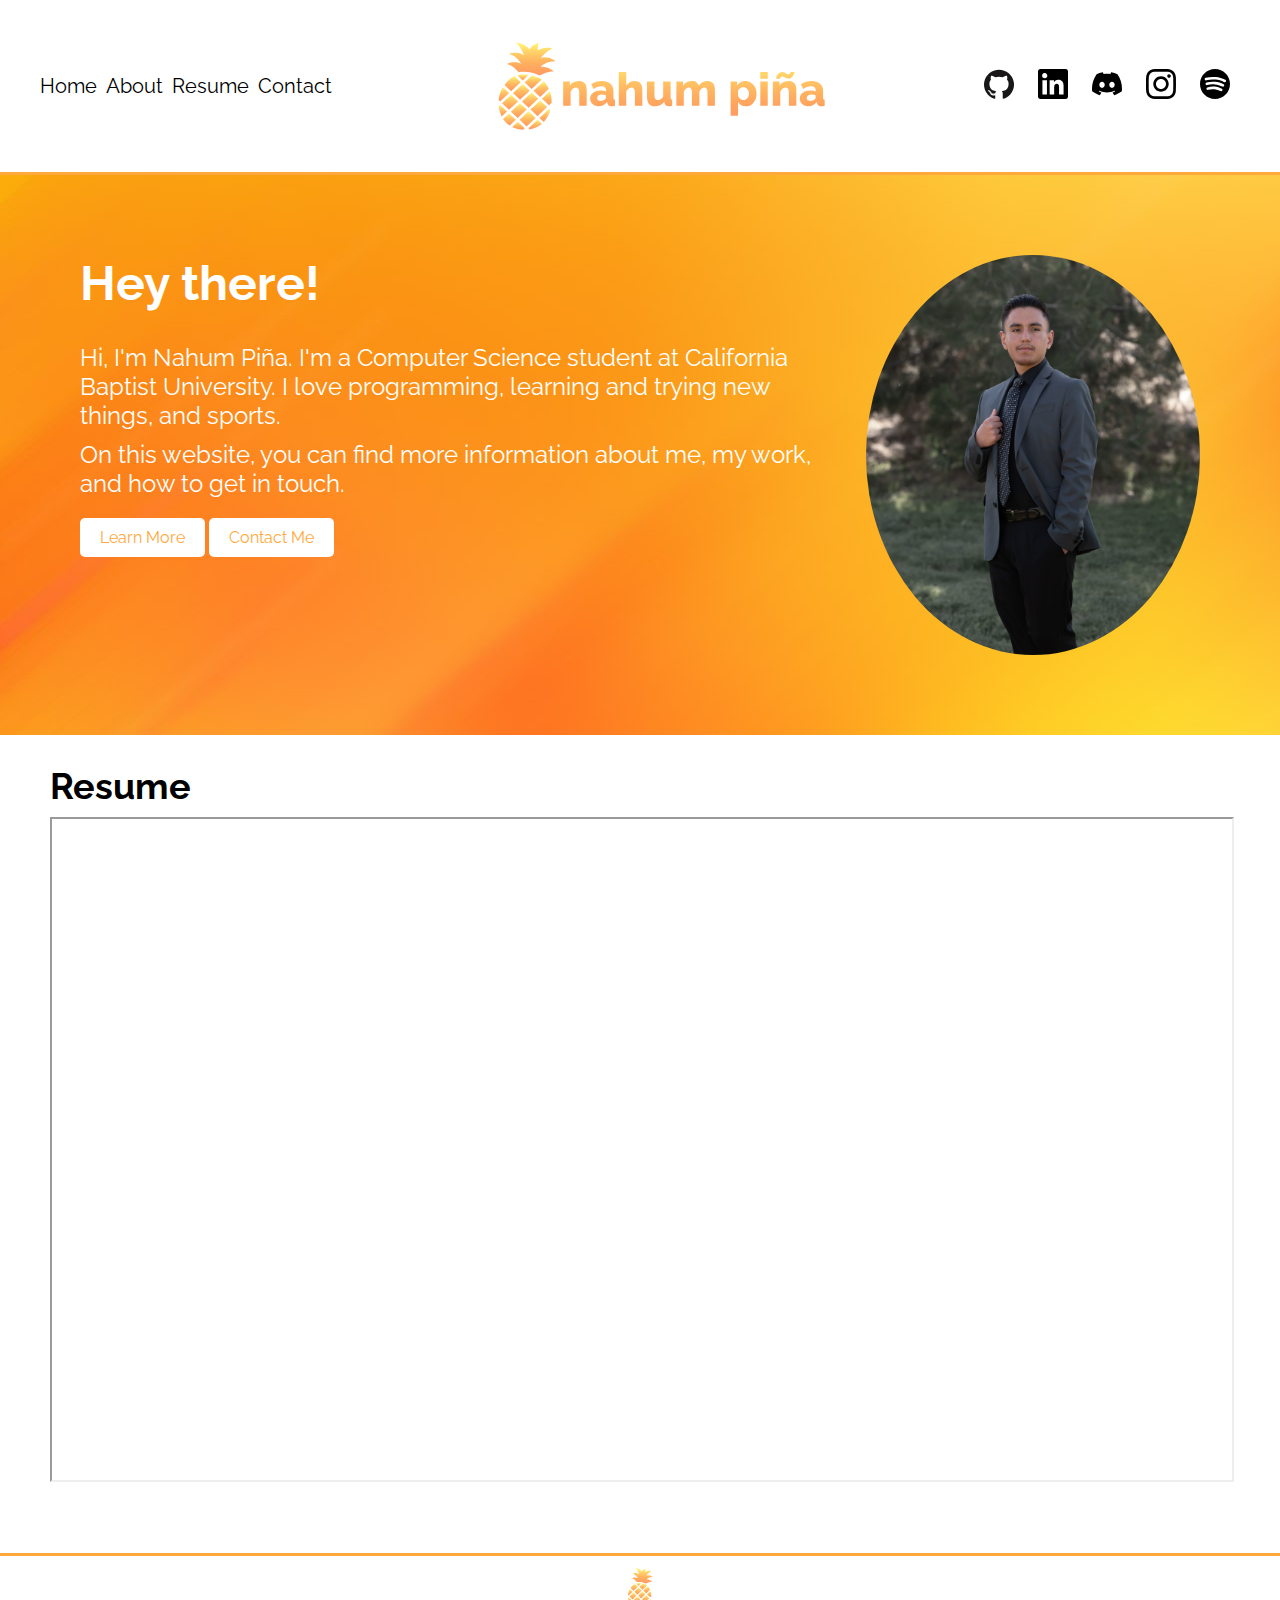
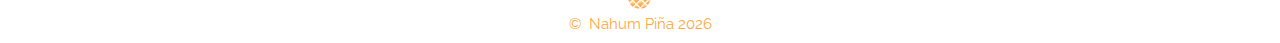
<file: index.html>
<!DOCTYPE html>
<html lang="en">
	<head>
		<meta charset="UTF-8">
		<meta http-equiv="X-UA-Compatible" content="IE=edge">
		<meta name="viewport" content="width=device-width, initial-scale=1.0">
		
		<!--Page Title-->
		<title>About</title>
		
		<!--Favicon-->
		<link rel="shortcut icon" href="img/favicon.ico">
		
		<!--Fonts-->
		<link rel="preconnect" href="https://fonts.googleapis.com">
		<link rel="preconnect" href="https://fonts.gstatic.com" crossorigin>
		<link href="https://fonts.googleapis.com/css2?family=Raleway:ital,wght@0,400;0,700;1,400&family=Roboto+Condensed:ital,wght@0,400;0,700;1,400&display=swap" rel="stylesheet">
		
		<!--Stylesheet-->
		<link rel="stylesheet" type="text/css" href="css/style.css">
	</head>
	<body>
		<header>
			<nav>
				<ul>
					<li><a href="#">Home</a></li>
					<li><a href="about.html">About</a></li>
					<li><a href="img/resume.pdf" target="_blank">Resume</a></li>
					<li><a href="contact.html">Contact</a></li>
				</ul>
			</nav>
			<img src="img/Logo.svg" class="logo" height="75%">
			<div id="nav-socials">
				<a href="https://github.com/nahumpina04" target="_blank"><img src="img/github.svg" height="30" width="30"></a>
				<a href="https://www.linkedin.com/in/nahumpina/" target="_blank"><img src="img/linkedin.svg" height="30" width="30"></a>
				<a href="https://discordapp.com/users/nahumpina16#5468" target="_blank"><img src="img/discord.svg" height="30" width="30"></a>
				<a href="https://instagram.com/nahumpina16?igshid=YmMyMTA2M2Y=" target="_blank"><img src="img/instagram.svg" height="30" width="30"></a>
				<a href="https://open.spotify.com/user/knknktmyi7eo7sixmf73fsk7n?si=b9ee3f4496b647e5" target="_blank"><img src="img/spotify.svg" height="30" width="30"></a>
			</div>
		</header>
			<section class="about">
				<img src="img/title-pic.jpg" id="title-pic" alt="pic of me" height="400px" widht="275px">
				<h1>Hey there!</h1>
				<p>Hi, I'm Nahum Piña. I'm a Computer Science student at California Baptist University. I love programming, learning and trying new things, and sports.</p>
				<p>On this website, you can find more information about me, my work, and how to get in touch.</p>
				<a href="about.html" class="button">Learn More</a>
				<a href="contact.html" class="button">Contact Me</a>
			</section>

			<div class="other">
				<h2>Resume</h2>
				<iframe src="img/resume.pdf"></iframe>
			</div>
		<footer>
			<img src="img/Icon.svg" class="icon" height="45px" width="45px">
			<p>
				<script>
					var today = new Date();
					document.write("&copy;&nbsp; Nahum Piña ");
					document.write(today.getFullYear());
				</script>
			</p>
		</footer>
	</body>
</html>
</file>
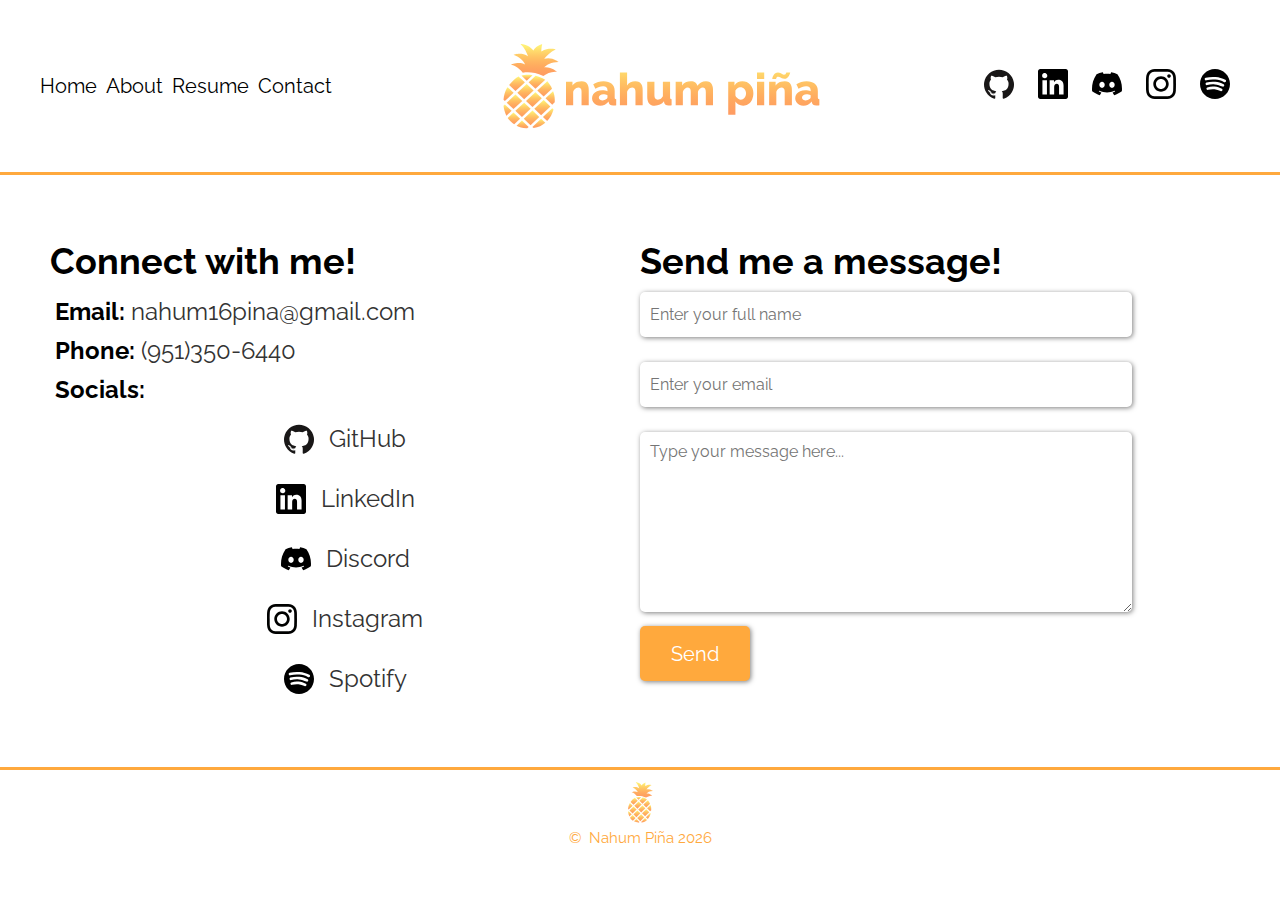
<file: contact.html>
<!DOCTYPE html>
<html lang="en">
	<head>
		<meta charset="UTF-8">
		<meta http-equiv="X-UA-Compatible" content="IE=edge">
		<meta name="viewport" content="width=device-width, initial-scale=1.0">
		
		<!--Page Title-->
		<title>About</title>
		
		<!--Favicon-->
		<link rel="shortcut icon" href="img/favicon.ico">
		
		<!--Fonts-->
		<link rel="preconnect" href="https://fonts.googleapis.com">
		<link rel="preconnect" href="https://fonts.gstatic.com" crossorigin>
		<link href="https://fonts.googleapis.com/css2?family=Raleway:ital,wght@0,400;0,700;1,400&family=Roboto+Condensed:ital,wght@0,400;0,700;1,400&display=swap" rel="stylesheet">
		
		<!--Stylesheet-->
		<link rel="stylesheet" type="text/css" href="css/style.css">
	</head>
	<body>
		<header>
			<nav>
				<ul>
					<li><a href="index.html">Home</a></li>
					<li><a href="about.html">About</a></li>
					<li><a href="img/resume.pdf" target="_blank">Resume</a></li>
					<li><a href="#">Contact</a></li>
				</ul>
			</nav>
			<img src="img/Logo.svg" class="logo" height="125px">
			<div id="nav-socials">
				<a href="https://github.com/nahumpina04" target="_blank"><img src="img/github.svg" height="30" width="30"></a>
				<a href="https://www.linkedin.com/in/nahumpina/" target="_blank"><img src="img/linkedin.svg" height="30" width="30"></a>
				<a href="https://discordapp.com/users/nahumpina16#5468" target="_blank"><img src="img/discord.svg" height="30" width="30"></a>
				<a href="https://instagram.com/nahumpina16?igshid=YmMyMTA2M2Y=" target="_blank"><img src="img/instagram.svg" height="30" width="30"></a>
				<a href="https://open.spotify.com/user/knknktmyi7eo7sixmf73fsk7n?si=b9ee3f4496b647e5" target="_blank"><img src="img/spotify.svg" height="30" width="30"></a>
			</div>
		</header>
		<div class="contact">
			<h2>Connect with me!</h2>
			<ul id="contact">
				<li><b>Email: </b><a href="mailto:nahum16pina@gmail.com">nahum16pina@gmail.com</a></li>
				<li><b>Phone: </b><a href="tel:9513506440">(951)350-6440</a></li>
				<li><b>Socials: </b></li>
				<ul id="contact-socials">
					<li><a href="https://github.com/nahumpina04" target="_blank"><img src="img/github.svg" height="30" width="30">GitHub</a></li>
					<li><a href="https://www.linkedin.com/in/nahumpina/" target="_blank"><img src="img/linkedin.svg" height="30" width="30">LinkedIn</a></li>
					<li><a href="https://discordapp.com/users/nahumpina16#5468" target="_blank"><img src="img/discord.svg" height="30" width="30">Discord</a></li>
					<li><a href="https://instagram.com/nahumpina16?igshid=YmMyMTA2M2Y=" target="_blank"><img src="img/instagram.svg" height="30" width="30">Instagram</a></li>
					<li><a href="https://open.spotify.com/user/knknktmyi7eo7sixmf73fsk7n?si=b9ee3f4496b647e5" target="_blank"><img src="img/spotify.svg" height="30" width="30">Spotify</a></li>	
				</ul>
			</ul>
		</div>
		<div id="form">
			<h2>Send me a message!</h2>
				<form action="send-message.php" method="POST">
					<label for="name"></label>
					<input type="text" id="name" name="name" placeholder="Enter your full name" required>
					<label for="email"></label>
					<input type="email" id="email" name="email" placeholder="Enter your email" required>
					<label for="message"></label>
					<textarea id="message" name="message" placeholder="Type your message here..." required></textarea>
					<br>
					<input type="submit" value="Send">
				</form>
			</div>
		<footer>
			<img src="img/Icon.svg" class="icon" height="45px" width="45px">
			<p>
				<script>
					var today = new Date();
					document.write("&copy;&nbsp; Nahum Piña ");
					document.write(today.getFullYear());
				</script>
			</p>
		</footer>
	</body>
</html>
</file>
<file: css/style.css>
/* Global Styles */
body {
	font-family:'Raleway', sans-serif;
	grid-template: 175px 15px repeat(10, 1fr) / 50px repeat(10, 1fr) 50px;
	display: grid;
	grid-gap: 0;
	margin: 0;
	padding: 0;
}

a {
	text-decoration: none;
	color: #333333;
}

ul {
	list-style: none;
	margin: 0;
	padding: 0;
}

h1 {
	margin-top: 0;
	font-size: 48px;
}

h2{
	margin-top: 0;
	font-size: 36px;
}

p{
	font-size: 24px;
}

/* Header Styles */
header {
	background-color: white;
	grid-column: 1 / span all;
	grid-row: 1 / span 1;
	padding: 0 40px;
	border-bottom: 3px solid #FFA93D;
	display: flex;
	justify-content: space-between;
	align-items: center;
}

nav ul li {
	display: inline-block;
	margin-right: 5px;
}

nav ul li:last-child {
	margin-right: 0;
}

nav ul li a {
	color: black;
	font-size: 20px;
}

header #nav-socials a{
	margin: 10px;
}

/* Main Styles */
.about {
	grid-row: 2 / 7;
	grid-column: 1 / 13;
	background-image: url('../img/orange_back.jpg');
	color: white;
	padding: 5em;
	justify-content: space-between;
	align-items: center;
}

.about .button{
	background-color: white;
	color: #FFA93D;
}

.other {
	margin-top: 20px;
	grid-column: 2 / 12;
	grid-row: 7 / 12;
}

.other iframe{
	width: 100%;
	height: 100%;
}

.button {
	display: inline-block;
	padding: 10px 20px;
	background-color: #FFA93D;
	color: white;
	font-size: 16px;
	border-radius: 5px;
	margin-top: 10px;
	position: relative;
	transition: background-color 0.2s ease-in-out;
	z-index: 1;
}

.button:hover {
	border: 0.5px solid white;
	color: white;
	background-color: transparent;
}

.info{
	grid-column: 2 / 12;
	grid-row: 3 / 13;
	padding-top: 40px;
}

.info h1, h2, p{
	margin: 10px 0;
}

#projects li{
	font-weight: bold;
	font-size: 24px;
	padding-left: 1em;
}

#projects li p{
	padding-left: 2em;
	font-weight: normal;
	font-size: 20px;
}

#quick-facts li{
	list-style-type: square;
	margin-left: 2.5em;
	font-size: 24px;
}

#pic1{
	float: right;
	border-radius: 5%;
	margin: 0 0 25px 20px;
	box-shadow: 12px 12px 2px 1px #FFA93D;
}

#pic2{
	float: left;
	border-radius: 5%;
	margin: 0 35px 25px 0;
	box-shadow: 12px 12px 2px 1px #FFA93D;
}

video{
	float: right;
	border-radius: 5%;
	padding-left: 10px;
	margin-bottom: 20px;
	box-shadow: 12px 12px 2px 1px #FFA93D;
}

#title-pic{
	float: right;
	margin-left: 25px;
	border-radius: 50%;
}

/*Form and Contact styles*/
#form {
	grid-column: 7 / 12;
	grid-row: 3 / 12;
	display: inline;
	align-items: center;
	justify-content: center;;
	padding-top: 40px;
	border-radius: 5px;
}

#form label {
	font-weight: bold;
	align-items:left;
}

#form input,
#form textarea {
	padding: 10px;
	font-family: 'Raleway', sans-serif;
	margin-bottom:25px;
	font-size: 16px;
	border-radius: 5px;
	border: none;
	background-color: white;
	width: 80%;
	height: 25px;
	box-shadow: 1px 1px 5px rgba(0,0,0,0.5);
	align-items: center;
}

#form textarea{
	height: 10em;
	margin-bottom: 10px;
}

#form input[type="submit"] {
	width: 5.5em;
	height: 2.75em;
	font-size: 20px;
	background-color: #FFA93D;
	color: white;
	cursor: pointer;
	transition: background-color 0.4s ease-in-out;
}

#form input[type="submit"]:hover {
	border: 1px solid #FFA93D;
	color: #FFA93D;
	background-color: white;
}

.contact{
	grid-column: 2 / 7;
	grid-row: 3 / 12;
	padding-top: 40px;
	font-size: 24px;
}

.contact li{
	padding: 5px;
}

#contact-socials li a{
	padding: 10px;
	display: flex;
	justify-self: center;
}

#contact-socials li img{
	padding-right: 15px;
}

/* Footer Styles */
footer .icon{
	display: inline-block;
	align-self: center;
	justify-self: center;
}

footer {
	grid-column: 1 / 13;
	grid-row: 13;
	border-top: 3px solid #FFA93D;
	background-color: white;
	color: #FFA93D;
	text-align: center;
	padding: 10px;
}

footer p{
	margin: 0;
	font-size: 15px;
}
</file>
